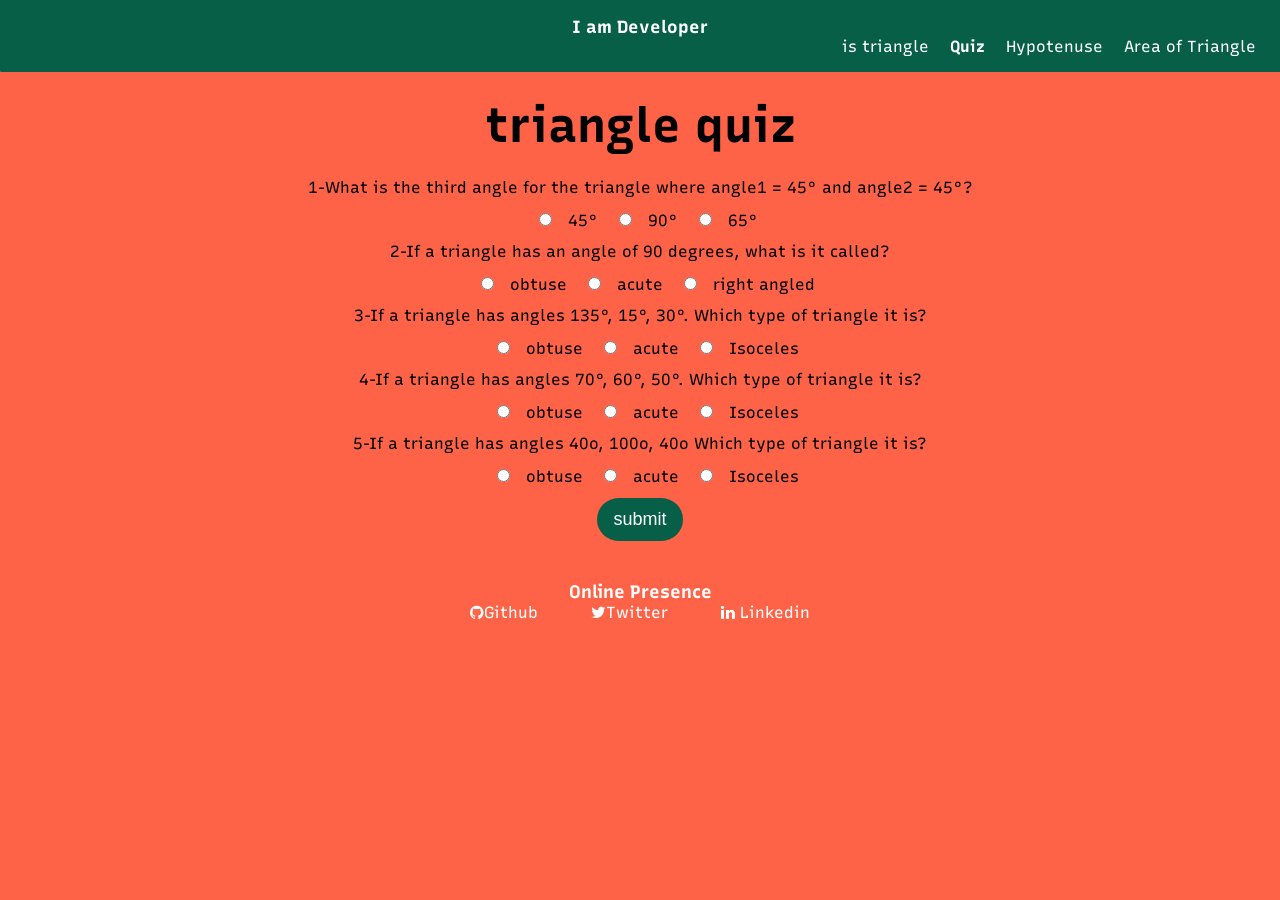
<file: quiz.html>
<!DOCTYPE html>
<html>

<head>
  <meta charset="utf-8" />
  <meta name="viewport" content="width=device-width" />
  <title>Triangle Quiz</title>
  <link href="quiz.css" rel="stylesheet" type="text/css" />
</head>

<body>
  <nav class="navigation container">

    <div class="nav-brand"><a class="navlink" href="index.html">I am Developer</a></div>

    <ul class="list-non-bullet nav-pills">

      <li class="list-item-inline"><a class="navlink" href="/">is triangle</a></li>
      <li class="list-item-inline"><a class="navlink link-active " href="/quiz.html">Quiz</a></li>
      <li class="list-item-inline"><a class="navlink " href="/hypotenuse.html">Hypotenuse</a></li>
      <li class="list-item-inline"><a class="navlink " href="/areaOfTriangle.html">Area of Triangle</a></li>

    </ul>
  </nav>
  <p class="description">triangle quiz</p>

  <form class="quiz-form">
    <div class="question-container">
      <p>
        1-What is the third angle for the triangle where angle1 = 45° and angle2
        = 45°?
      </p>
      <label><input type="radio" name="question1" value="45°" />45°</label>
      <label><input type="radio" name="question1" value="90°" />90°</label>
      <label><input type="radio" name="question1" value="65°" />65°</label>
    </div>

    <div class="question-container">
      <p>2-If a triangle has an angle of 90 degrees, what is it called?</p>

      <label><input type="radio" name="question2" value="obtuse" />obtuse</label>
      <label><input type="radio" name="question2" value="acute" />acute</label>
      <label><input type="radio" name="question2" value="right angled" />right
        angled</label>
    </div>
    <div class="question-container">
    <p>
      3-If a triangle has angles 135°, 15°, 30°. Which type of triangle it is?
    </p>
    <label><input type="radio" name="question3" value="obtuse" />obtuse</label>
    <label><input type="radio" name="question3" value="acute" />acute</label>
    <label><input type="radio" name="question3" value="Isoceles" />Isoceles</label>
    </div>
    <p>
      <div class="question-container">
      4-If a triangle has angles 70°, 60°, 50°. Which type of triangle it is?
    </p>
    <label><input type="radio" name="question4" value="obtuse" />obtuse</label>
    <label><input type="radio" name="question4" value="acute" />acute</label>
    <label><input type="radio" name="question4" value="Isoceles" />Isoceles</label>
    </div>
    <div class="question-container">
    <p>
      5-If a triangle has angles 40o, 100o, 40o Which type of triangle it is?
    </p>
    <label><input type="radio" name="question5" value="obtuse" />obtuse</label>
    <label><input type="radio" name="question5" value="acute" />acute</label>
    <label><input type="radio" name="question5" value="Isoceles" />Isoceles</label>
    </div>
  </form>
  <button id="button">submit</button>
  <div id="outputbox"></div>
  <script src="quiz.js"></script>
</body>
<footer class="footer">
  <div class="footer-header">Online Presence</div>
  <ul class="social-links">
    <li class="list-item-inline">
      <a class="link" href="https://github.com/iprankurpandey"><i class="fa fa-github fa-1x"></i>Github</a>
    </li>
    <li class="list-item-inline">
      <a class="link" href="https://twitter.com/iprankurpandey"><i class="fa fa-twitter fa-1x"></i>Twitter</a>
    </li>
    <li class="list-item-inline">
      <a class="link" href="https://linkedin.com/in/iprankurpandey"><i class="fa fa-linkedin fa-1x"></i> Linkedin</a>
    </li>
  </ul>
</footer>

</html>
</file>
<file: quiz.css>
@import url('https://fonts.googleapis.com/css2?family=Recursive&display=swap');
@import url("https://maxcdn.bootstrapcdn.com/font-awesome/4.4.0/css/font-awesome.min.css");

* {
  padding: 0;
  margin: 0;
  box-sizing: border-box;
}
:root {
  --primary-color: #065F46;
   font-family: 'Recursive', sans-serif;
	background-color: tomato;
}

.container {
  margin: auto;
  text-align: center;
  padding: 2rem 2rem;
}

.heading {
  color: var(--primary-color);
}

.description {
  font-size: 3rem;
  margin: 1.5rem;
  text-align: center;
  font-weight: bold;
}

input .label {
  display: block;
  font-size: large;
  font-weight: 600;
}

input {
  font-size: 14px;
  outline: #fff;
  padding: 0.6rem 1rem;
  margin: 1rem;
  border: 2px solid var(--primary-color);
  border-radius: 0.5rem;
  /* width: 100%; */
  max-width: 250px;
  text-align: center;

}
.question-container{
  text-align: center;
}
.class-input{
   text-align: center;
   text-decoration: none;
   display: block;
   margin: 5rem;
 }

 
#button{
  background: var(--primary-color);
  border: none;
  color: #fff;
  padding: 0.7rem 1rem;
  border-radius: 2.5rem;
  font-size: large;
  cursor: pointer;
  outline: #fff;
  margin: auto;
  display: block;
  text-align: center;
  /* position: absolute; */
}



#outputbox {
  display: block;
  font-size: larger;
  margin: 1rem 0 0;
  text-align: center
}
/* footer */

.footer{
    background-color: tomato;
    padding:1.5rem;
    text-align: center;
    color: white;
    border: 1rem;
    display: block;
}

.footer .footer-header{
    font-weight: bold;
    font-size: large;
}
.footer .link{
    color: white;
} 

.link {
    text-decoration: none;
    padding: 0.5rem 1rem;
    color: white;

}
.list-item-inline {
    display: inline;
    padding: 0rem 0.5rem;
}

/* container */
.container {
    padding-left: 1rem;
    padding-right: 1rem;

}

.container-center {
    max-width: 600px;
    margin: auto;
}
.list-item-inline {
    display: inline;
    padding: 0rem 0.5rem;

}
/* navigation */
.navigation {
    background-color: var(--primary-color);
    color: white;
    padding:1rem;
    /* updated border radius to get flat round corner at header */
    border-bottom-left-radius: 0.1rem; 
}

.nav-brand{
font-weight: bold;
font-size: 1.1rem;

}
.nav-pills{
    text-align: right;
}

.navlink{
   
    text-decoration: none;
    color: #ffffff;


}
.link-active{
    font-weight: bold;
    text-decoration: none;
}
</file>
